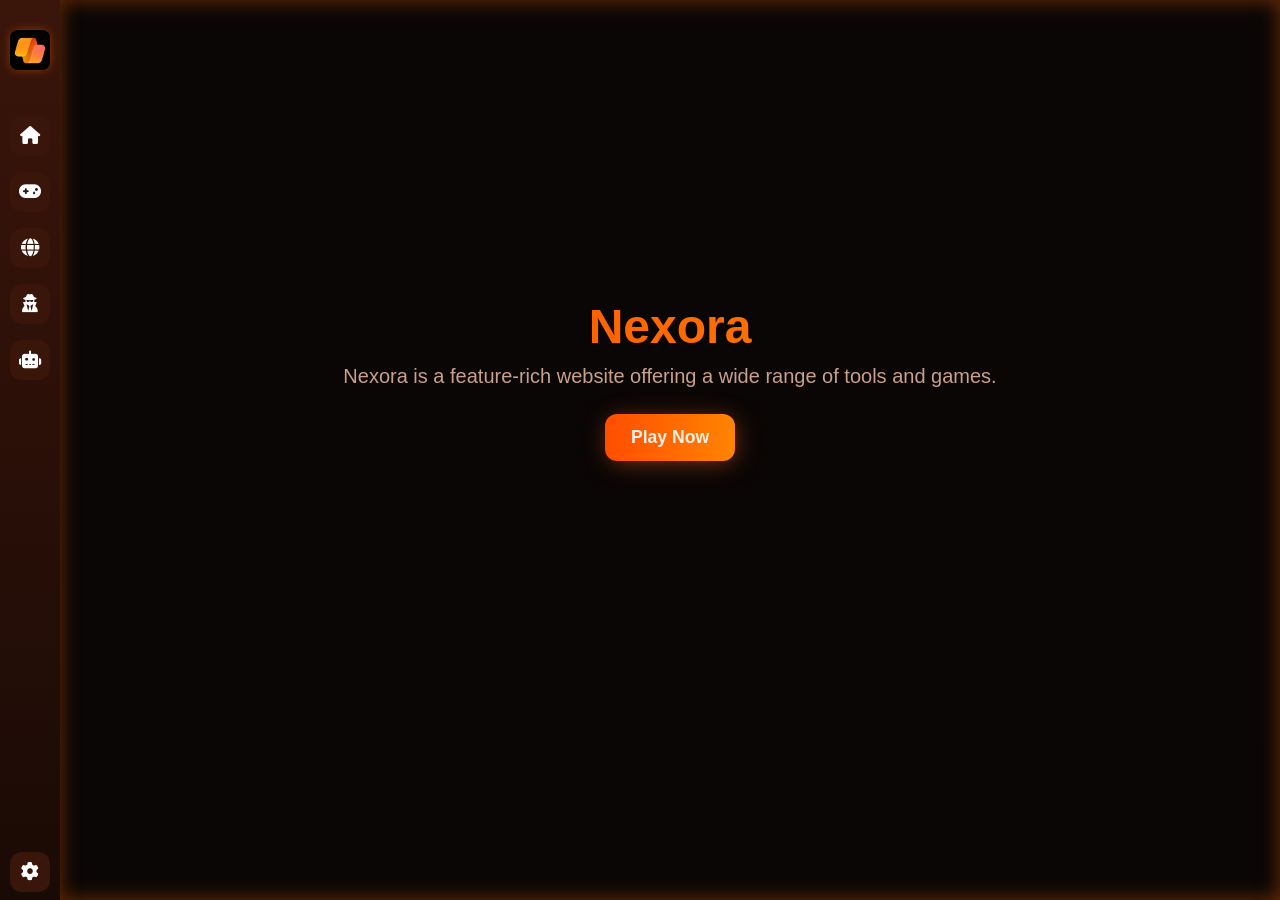
<file: index.html>
<!DOCTYPE html>
<html lang="en">
<head>
  <meta charset="UTF-8">
  <meta name="viewport" content="width=device-width, initial-scale=1.0">
  <title>Nexora</title>
  <link rel="icon" href="assets/nexora-logo.png" type="image/x-icon">
  <link href="https://fonts.googleapis.com/css2?family=Poppins:wght@400;700&display=swap" rel="stylesheet">
  <link rel="stylesheet" href="css/sidebar.css">
  <link rel="stylesheet" href="https://cdnjs.cloudflare.com/ajax/libs/font-awesome/6.4.0/css/all.min.css">
</head>
<body>
  <div class="page-frame">
    <div class="sidebar">
      <div class="sidebar-title">
        <img src="assets/nexora-logo.png" alt="Nexora Logo">
        <span>Nexora 1.0</span>
      </div>
      <a href="#" data-route="/home"><i class="fas fa-home"></i><span>Home</span></a>
      <a href="#" data-route="/games"><i class="fas fa-gamepad"></i><span>Games</span></a>
      <a href="#" data-route="/proxy"><i class="fas fa-globe"></i><span>Proxy</span></a>
      <a href="#" data-route="/hacks"><i class="fas fa-user-secret"></i><span>Hacks</span></a>
      <a href="#" data-route="/chatbot"><i class="fas fa-robot"></i><span>AI</span></a>
      <a href="#" data-route="/settings" class="settings">
        <i class="fas fa-cog"></i><span>Settings</span>
      </a>
    </div>
    <div class="main-content" id="app"></div>
  </div>

  <script src="js/views.js"></script>
  <script src="js/app.js"></script>
</body>
</html>
</file>
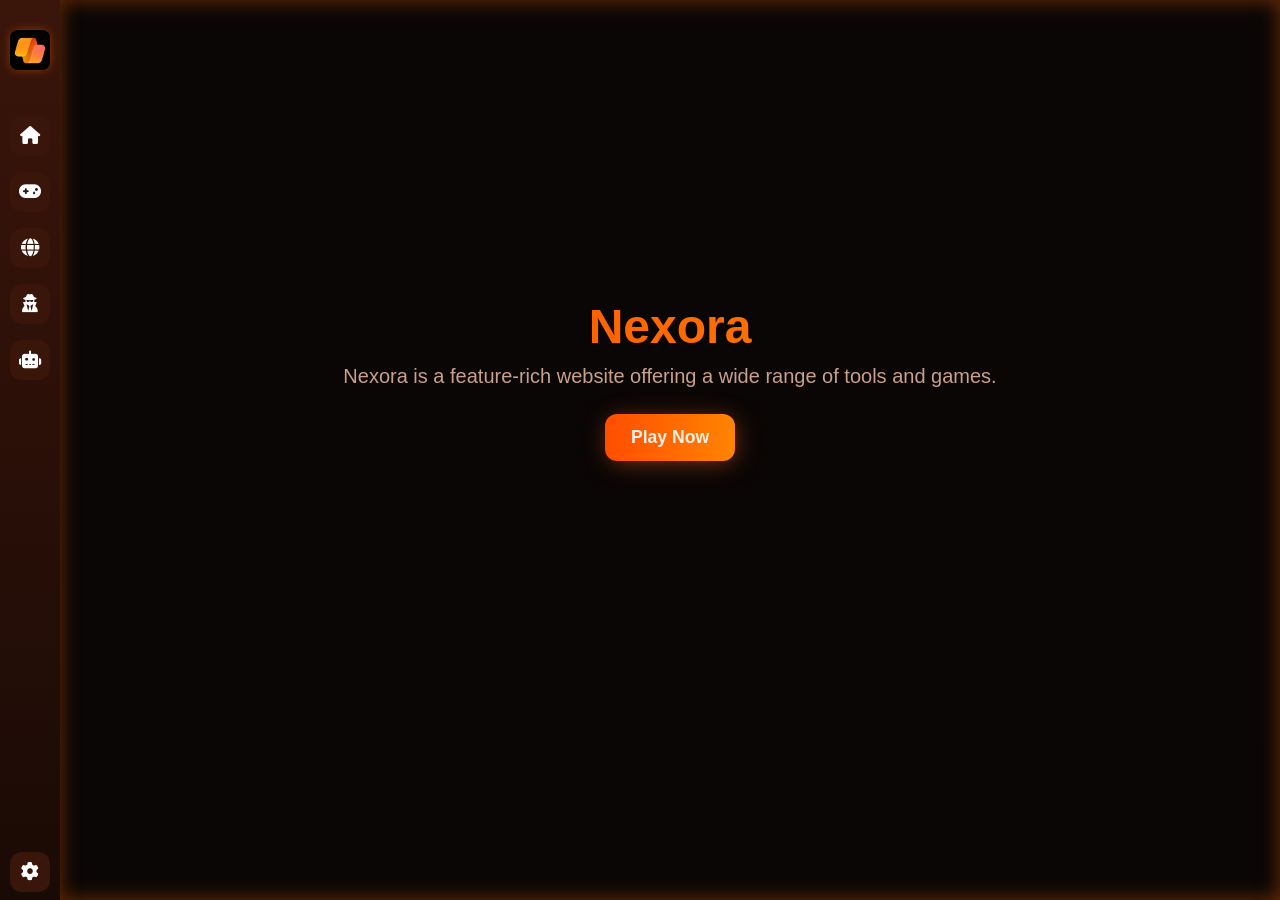
<file: gameloader.html>
<!DOCTYPE html>
<html lang="en">
<head>
  <meta charset="UTF-8" />
  <meta name="viewport" content="width=device-width, initial-scale=1.0"/>
    <script>
      location.href = "/";
    </script>
  <title>Game Loader</title>
  <link rel="stylesheet" href="css/games.css" />
</head>
<body>
  <div class="loader-page">
    <div class="loader-wrapper">
      <div id="gameContainer"></div>
      <footer class="loader-footer">
        <div class="branding">
          <img src="assets/nexora-logo.png" alt="Nexora Logo" />
          <span>Nexora</span>
        </div>
        <button id="fullscreenBtn" class="fullscreen-btn">
          <img src="assets/full-screen-icon.svg" alt="Full Screen" />
        </button>
      </footer>
    </div>
  </div>

  <script>
    function initLoader() {
      const allGames    = JSON.parse(sessionStorage.getItem("gamesList")    || "[]");
      const currentGame = JSON.parse(sessionStorage.getItem("currentGame") || "null");
      if (!currentGame) {
        location.href = "game.html";
        return;
      }

      const container = document.getElementById("gameContainer");
      const fsBtn     = document.getElementById("fullscreenBtn");

      container.innerHTML = `
        <div class="loader-start">
          <img src="${currentGame.thumbnail}" alt="${currentGame.title}" />
          <h2 class="game-title">${currentGame.title}</h2>
          <button id="playBtn" class="play-btn">Play Now</button>
        </div>
      `;

      document.getElementById("playBtn").onclick = () => {
        const iframe = document.createElement("iframe");
        iframe.src = currentGame.file;
        iframe.setAttribute("allowfullscreen", "");
        iframe.frameBorder = 0;
        iframe.className = "game-iframe";
        container.innerHTML = "";
        container.appendChild(iframe);
      };

      fsBtn.onclick = () => {
        const el = container.querySelector(".game-iframe") || container;
        if (el.requestFullscreen) el.requestFullscreen();
        else if (el.webkitRequestFullscreen) el.webkitRequestFullscreen();
      };
    }

    initLoader();

  </script>
</body>
</html>
</file>
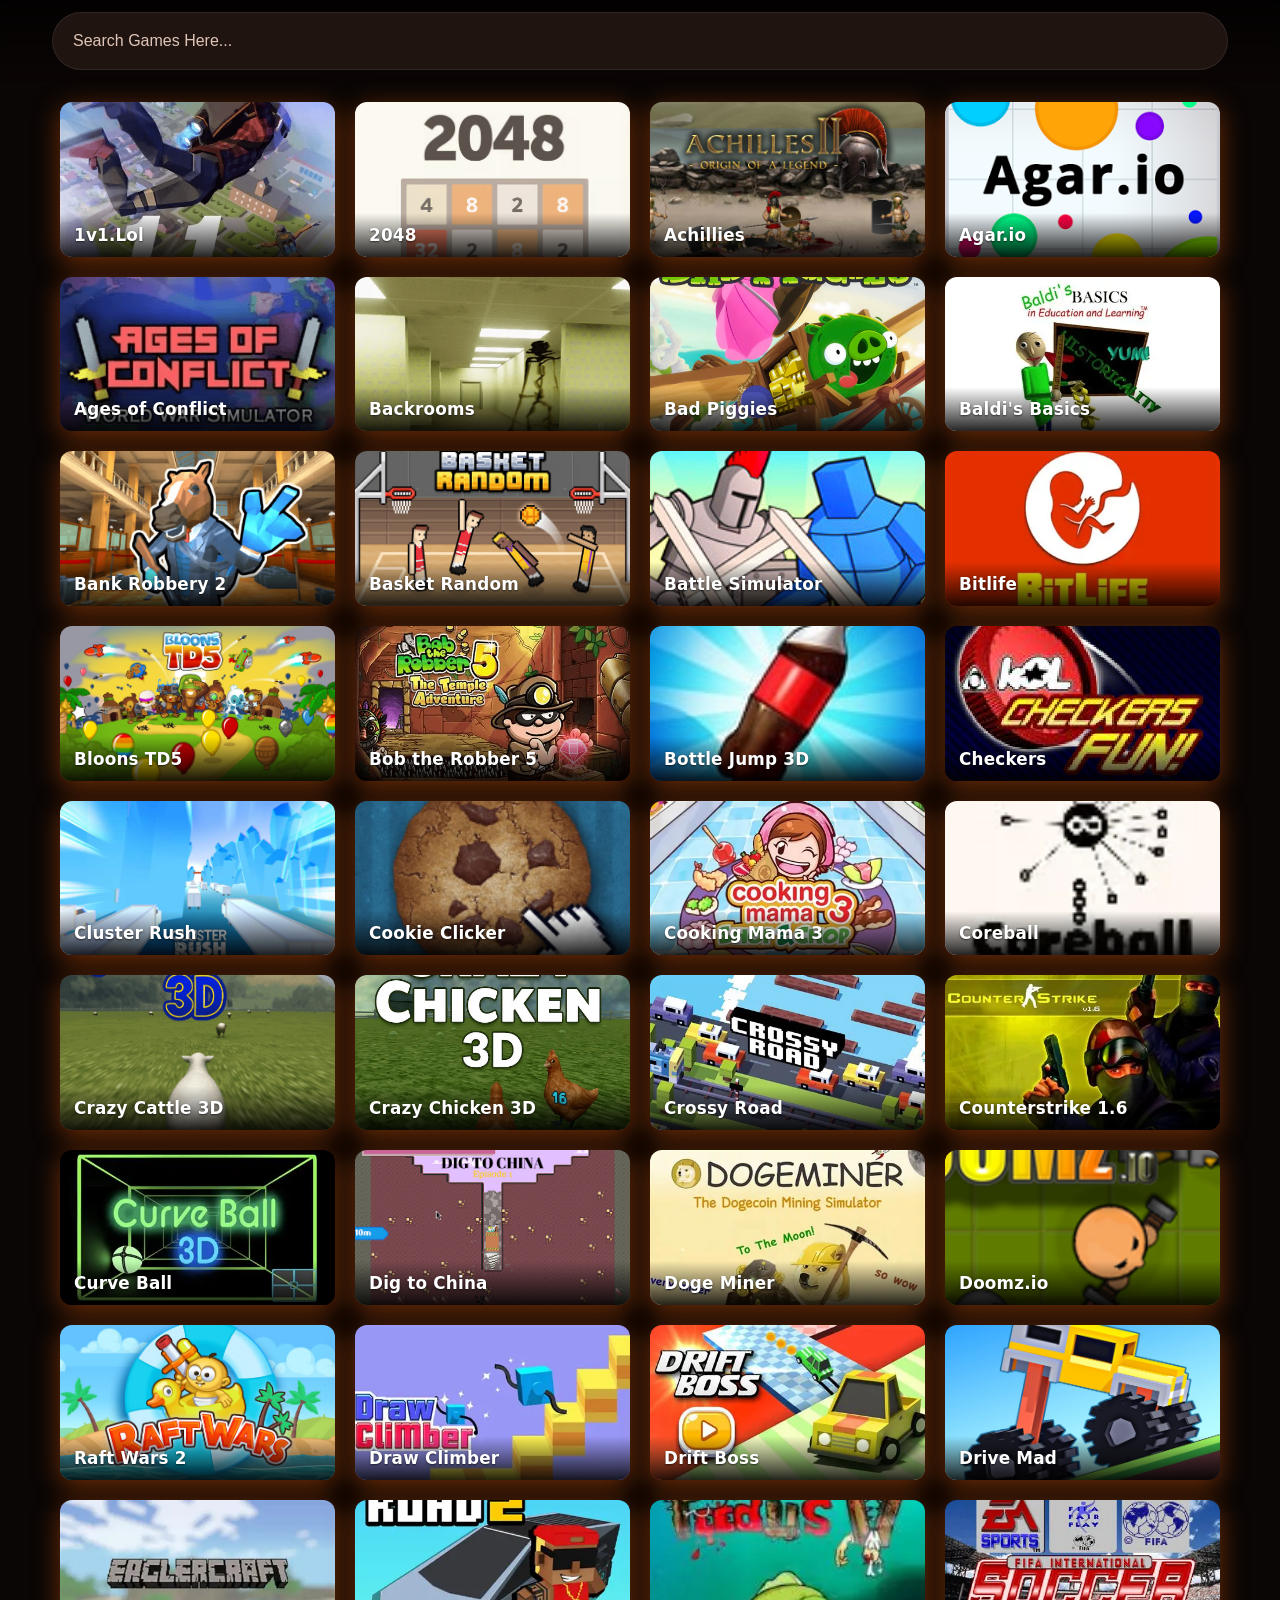
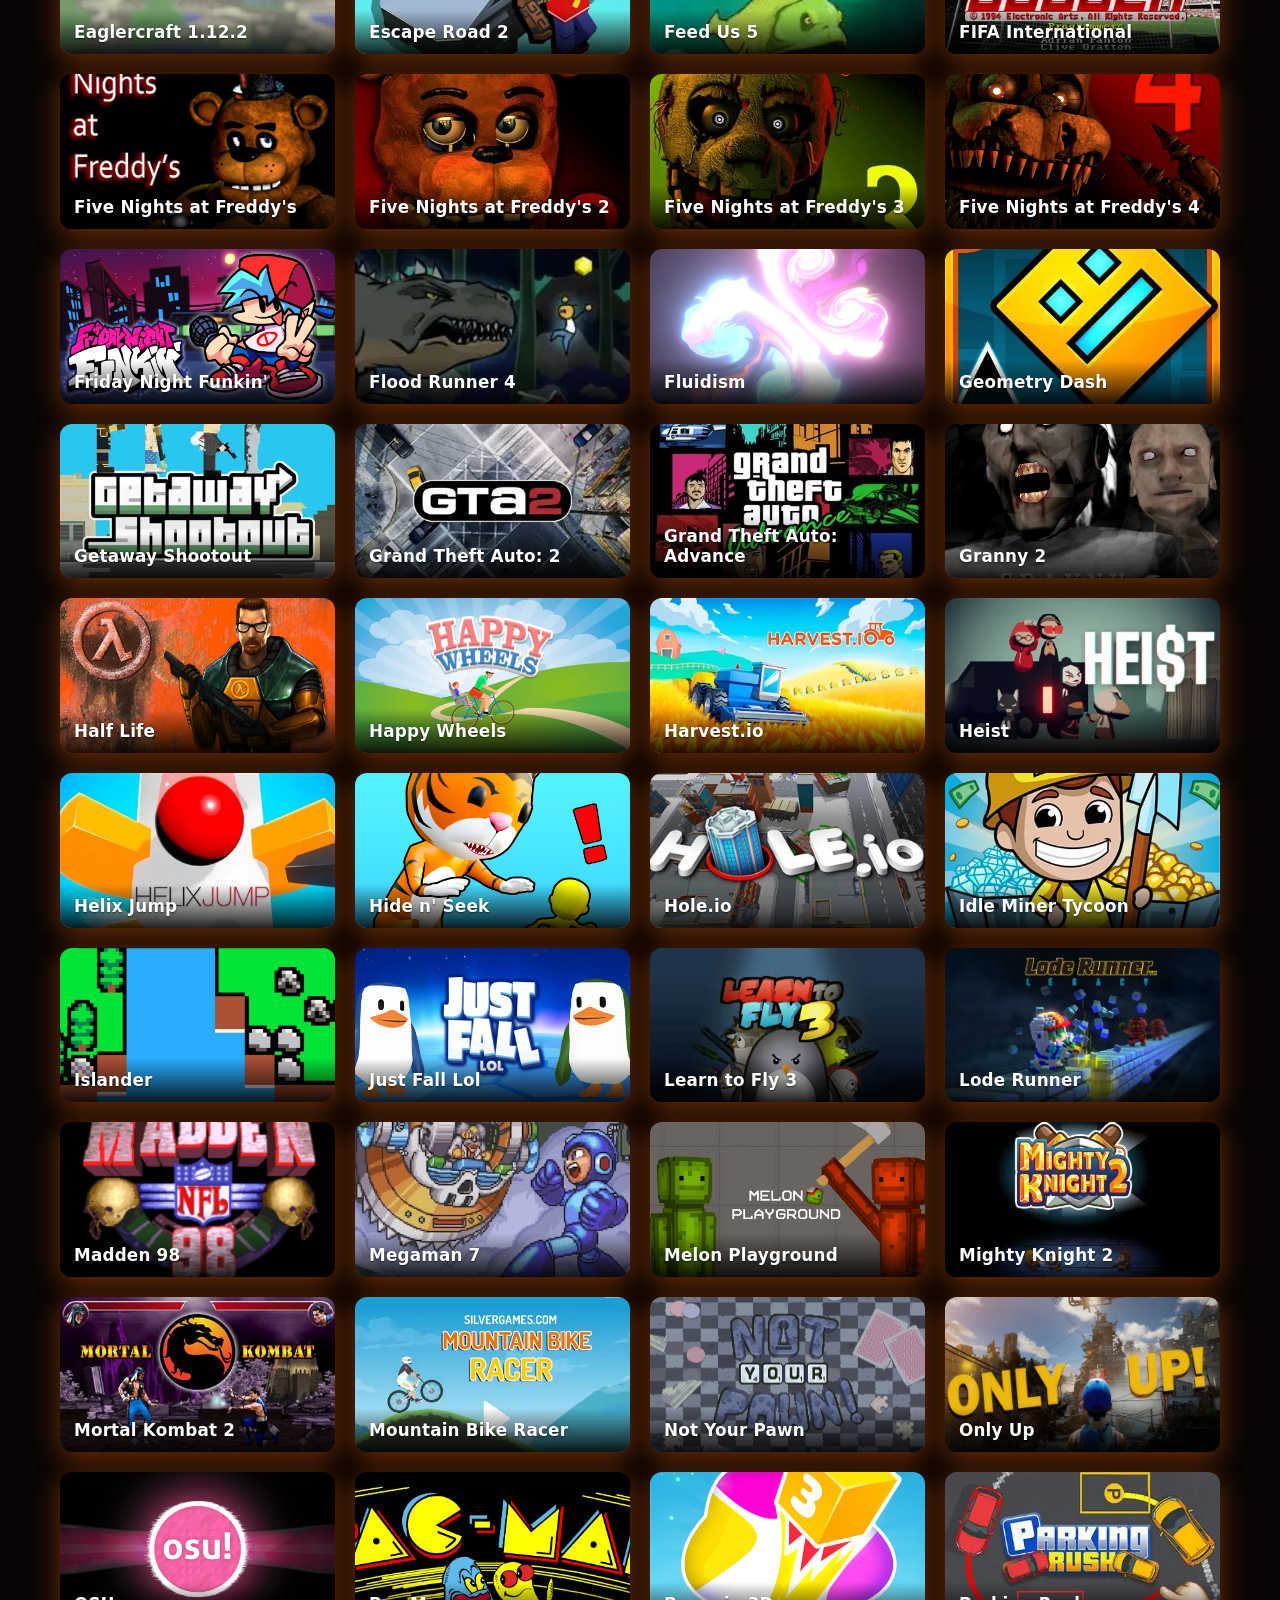
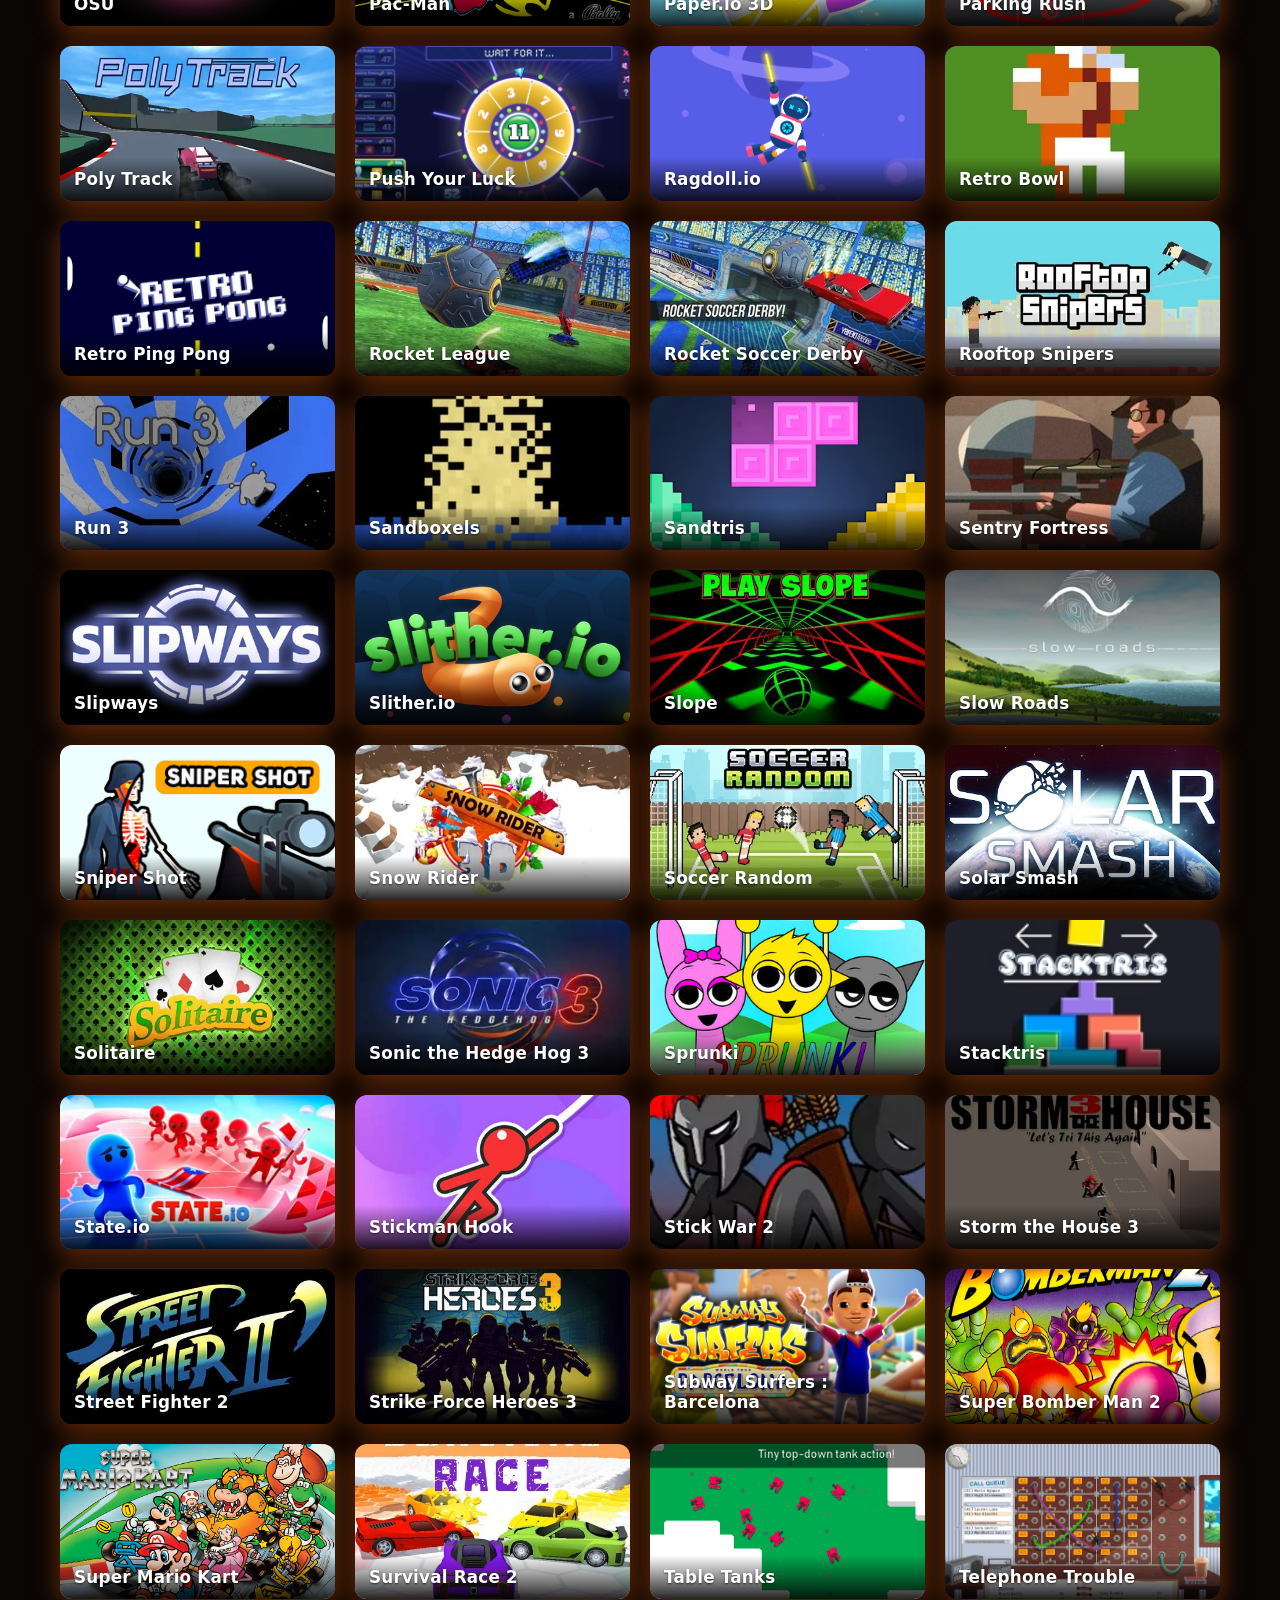
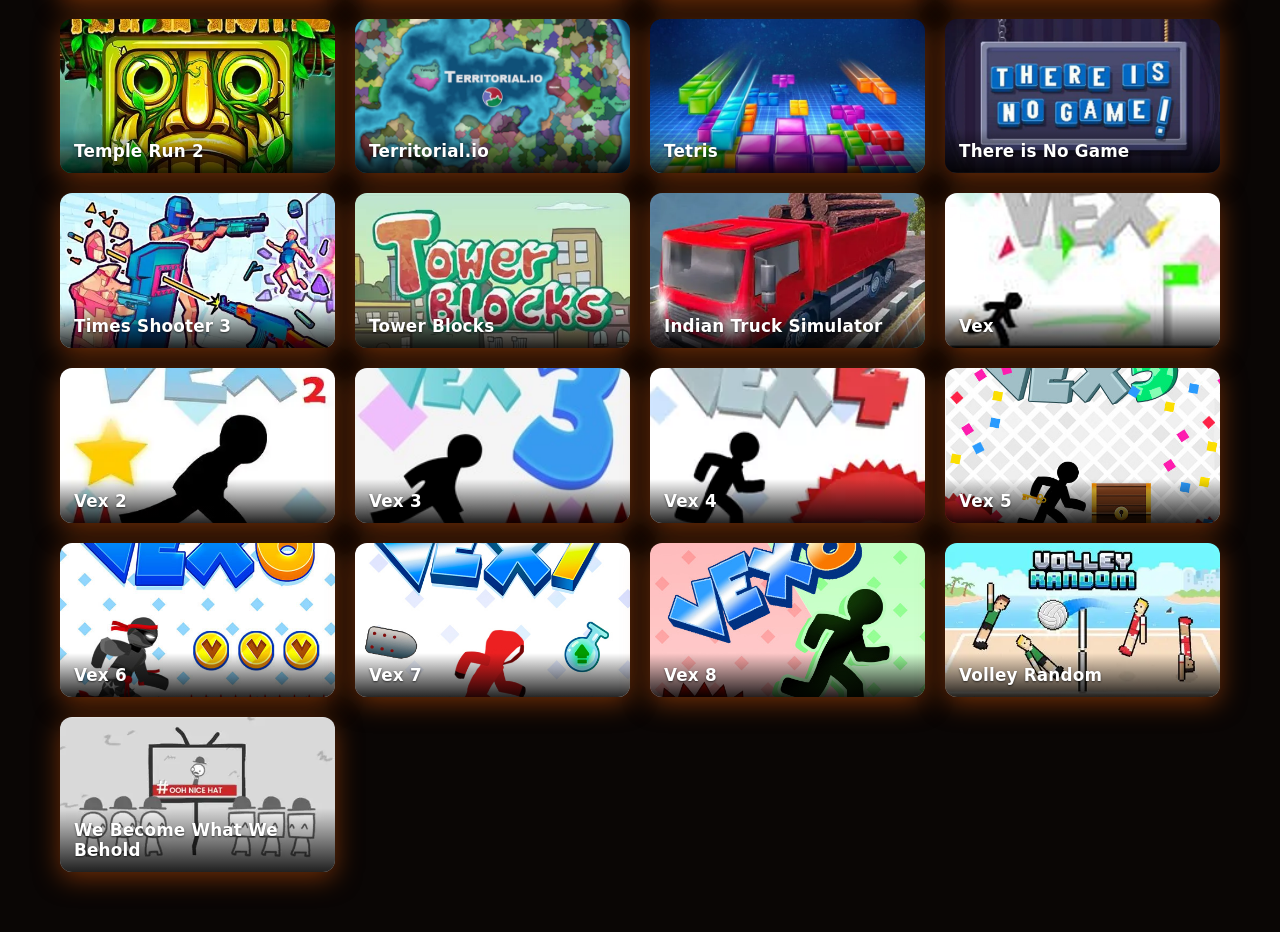
<file: games.html>
<!DOCTYPE html>
<html lang="en">
<head>
  <meta charset="UTF-8" />
  <meta name="viewport" content="width=device-width, initial-scale=1.0" />
  <title>Game Selector</title>
  <link rel="stylesheet" href="css/games.css" />
  <style>
    html, body {
      height: auto;
      min-height: 100%;
      overflow-y: auto;
      overflow-x: hidden;
    }
  </style>
</head>
<body>

  <div class="search-bar">
    <div class="container">
      <div class="input-row">
        <input
          class="input"
          id="searchInput"
          type="text"
          placeholder="Search Games Here..."
        />
      </div>
    </div>
  </div>

  <div class="grid" id="gameGrid"></div>

  <script>
  (async function(){
    const resp  = await fetch('games/game-info.json');
    const games = await resp.json();
    sessionStorage.setItem("gamesList", JSON.stringify(games));

    function initGames(filter = "") {
      const grid = document.getElementById("gameGrid");
      grid.innerHTML = "";
      games
        .filter(g => g.title.toLowerCase().includes(filter.toLowerCase()))
        .forEach((game, index) => {
          const card = document.createElement("div");
          card.className = "game-card";
          card.style.setProperty("--card-index", index); // sets stagger delay
          card.onclick = () => {
            sessionStorage.setItem("currentGame", JSON.stringify(game));
            navigate('/loader');
          };
          const img   = document.createElement("img");
          img.src     = game.thumbnail;
          img.alt     = game.title;
          const title = document.createElement("div");
          title.className   = "game-title";
          title.textContent = game.title;
          card.appendChild(img);
          card.appendChild(title);
          grid.appendChild(card);
        });
    }

    document
      .getElementById("searchInput")
      .addEventListener("input", e => initGames(e.target.value));

    initGames();
  })();
  </script>

</body>
</html>
</file>
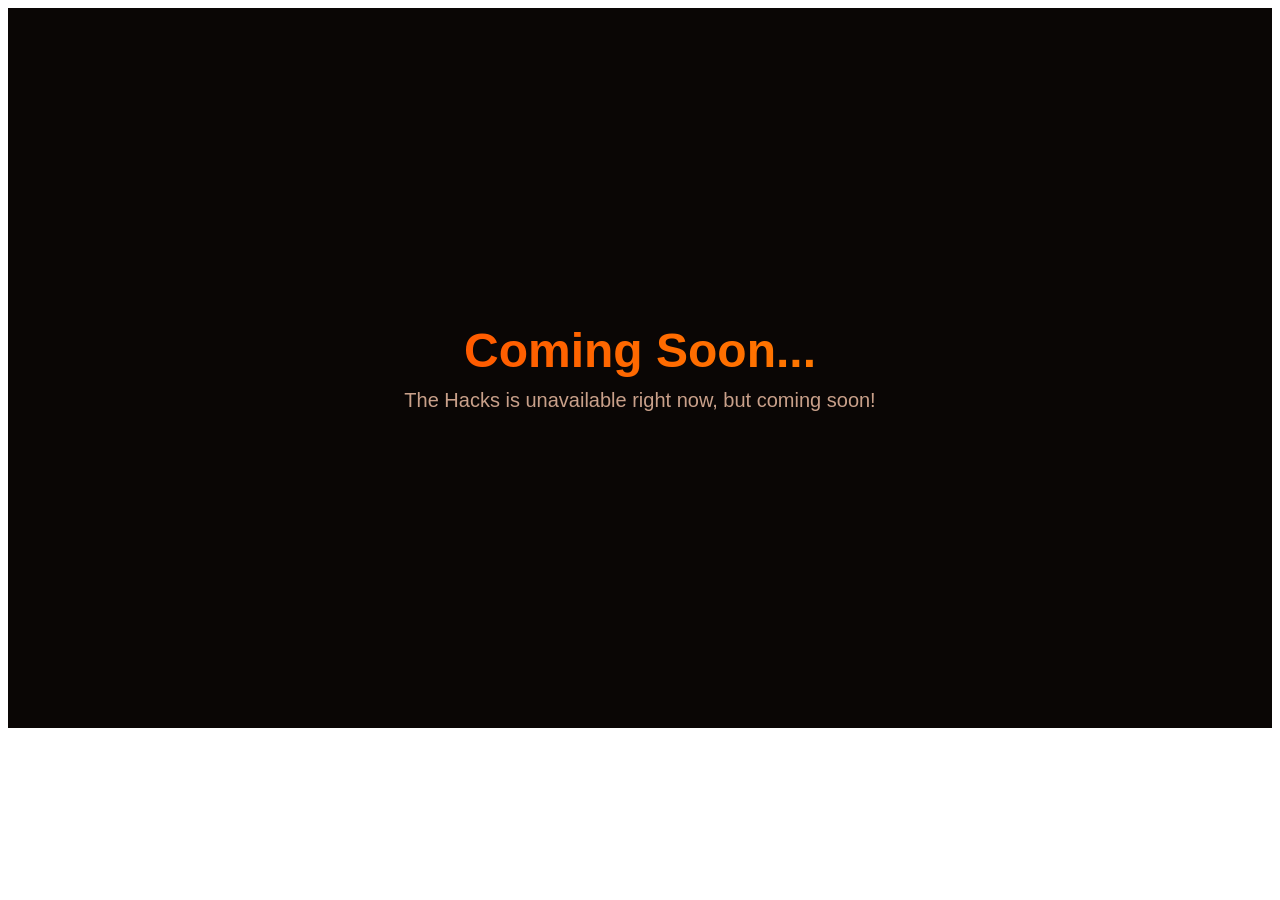
<file: hacks.html>
<!DOCTYPE html>
<html lang="en">
  <head>
    <meta charset="UTF-8" />
    <meta name="viewport" content="width=device-width, initial-scale=1, viewport-fit=cover" />
    <title>Nexora</title>
    <link rel="stylesheet" href="css/coming-soon.css" />
  </head>
  <body>
    <section class="home">
      <div class="content">
        <h1>Coming Soon...</h1>
        <h4>The Hacks is unavailable right now, but coming soon!</h4>
      </div>
    </section>
  </body>
</html>
</file>
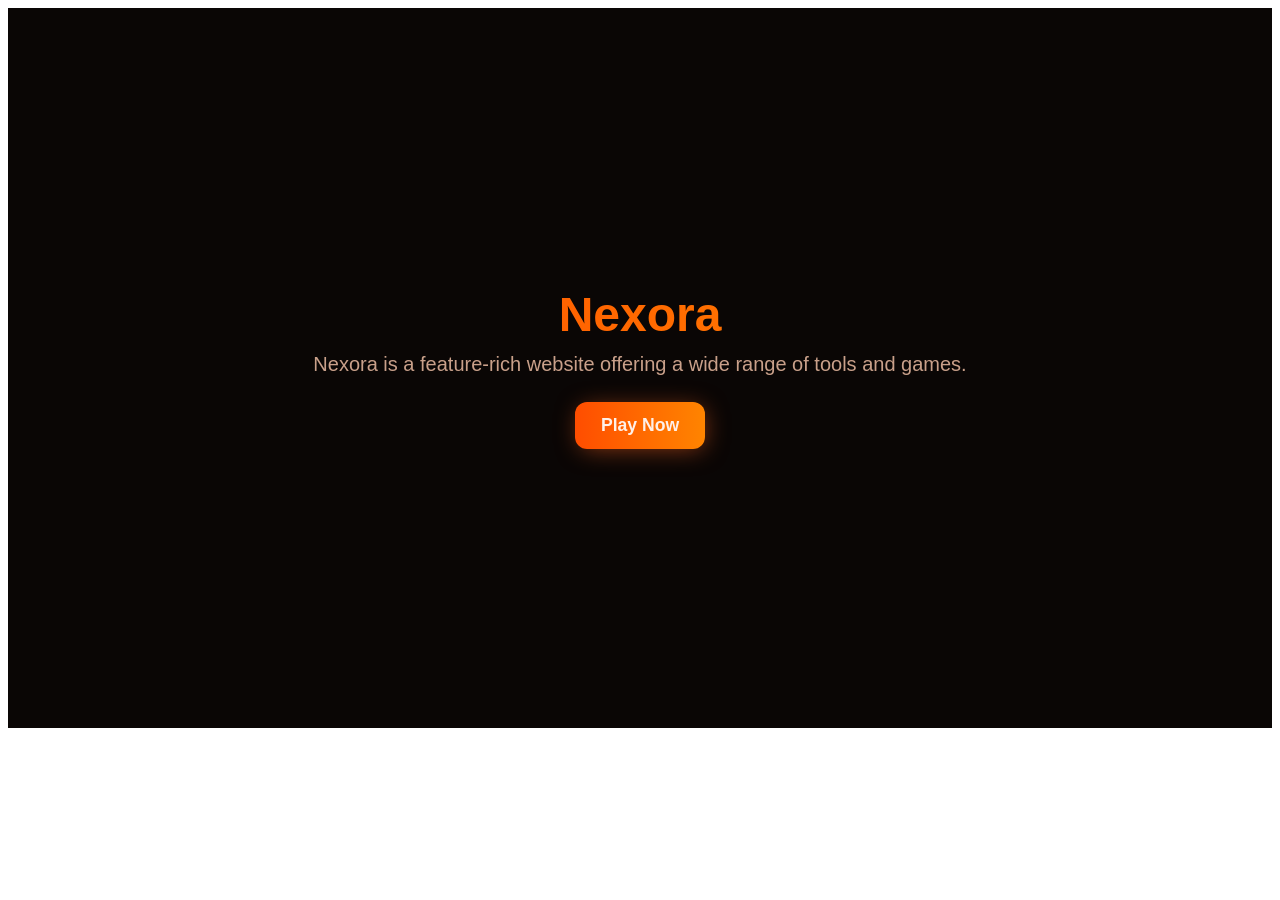
<file: home.html>
<!DOCTYPE html>
<html lang="en">
<head>
  <meta charset="UTF-8">
  <meta name="viewport" content="width=device-width, initial-scale=1, viewport-fit=cover">
  <title>Nexora</title>
  <link rel="stylesheet" href="css/home.css">
</head>
<body>
  <section class="home">
    <div class="content">
      <h1>Nexora</h1>
      <h4>Nexora is a feature-rich website offering a wide range of tools and games.</h4>
      <a href="#" class="play-button" data-route="/games">Play Now</a>
    </div>
  </section>
</body>
</html>
</file>
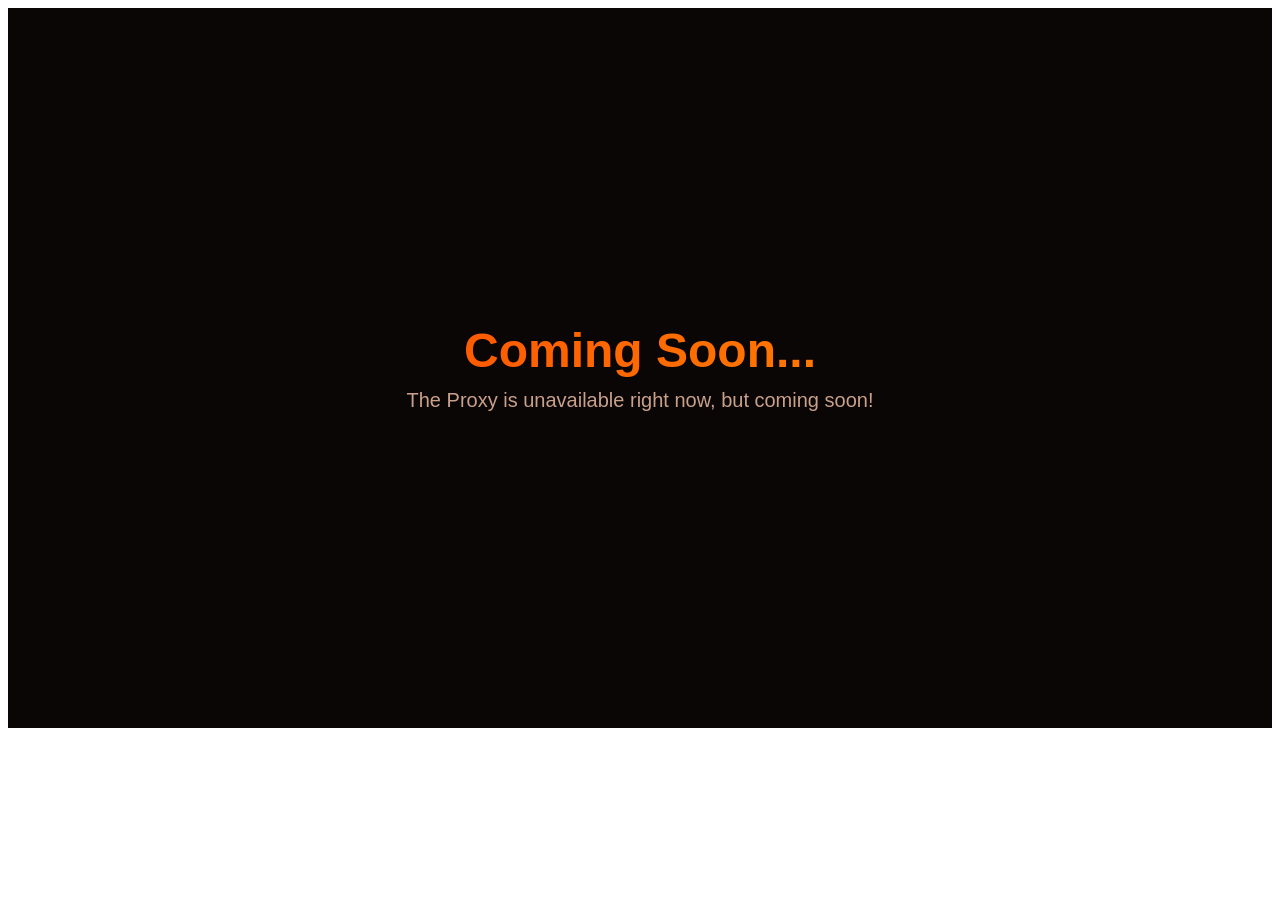
<file: proxy.html>
<!DOCTYPE html>
<html lang="en">
  <head>
    <meta charset="UTF-8" />
    <meta name="viewport" content="width=device-width, initial-scale=1, viewport-fit=cover" />
    <title>Nexora</title>
    <link rel="stylesheet" href="css/coming-soon.css" />
  </head>
  <body>
    <section class="home">
      <div class="content">
        <h1>Coming Soon...</h1>
        <h4>The Proxy is unavailable right now, but coming soon!</h4>
      </div>
    </section>
  </body>
</html>
</file>
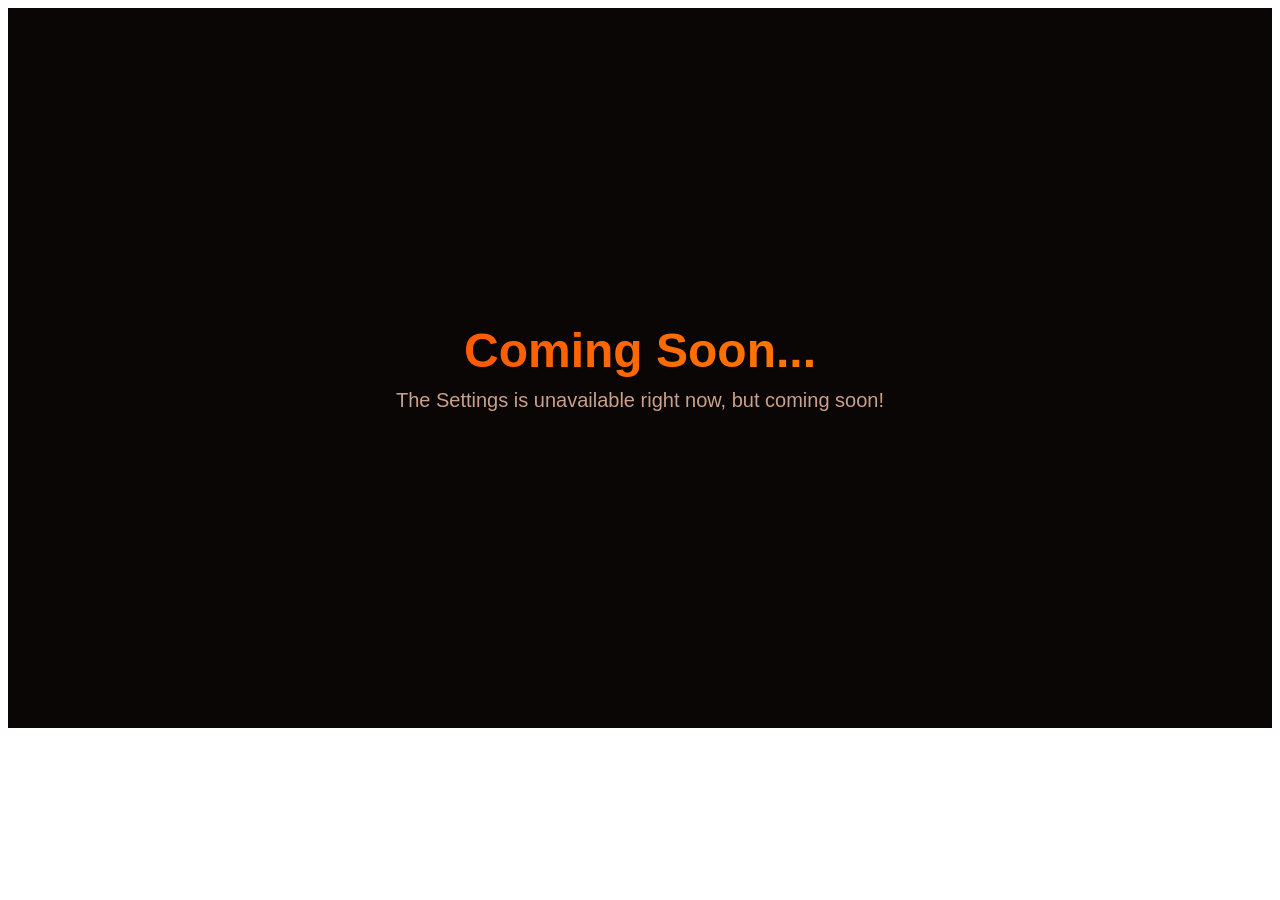
<file: settings.html>
<!DOCTYPE html>
<html lang="en">
  <head>
    <meta charset="UTF-8" />
    <meta name="viewport" content="width=device-width, initial-scale=1, viewport-fit=cover" />
    <title>Nexora</title>
    <link rel="stylesheet" href="css/coming-soon.css" />
  </head>
  <body>
    <section class="home">
      <div class="content">
        <h1>Coming Soon...</h1>
        <h4>The Settings is unavailable right now, but coming soon!</h4>
      </div>
    </section>
  </body>
</html>
</file>
<file: css/sidebar.css>
:root {
  --page-bg: #0a0605;
  --sidebar-bg: linear-gradient(to bottom, #3a150a, #1a0a05);
  --accent-color: #992f05;
  --shadow-light: rgba(255, 180, 150, 0.1);
  --shadow-opacity: 0.2;
  --orange-shadow: rgba(212, 85, 10, 0.5);
}

body {
  margin: 0;
  font-family: Arial, sans-serif;
  background: var(--page-bg);
  color: white;
}

.page-frame {
  min-height: 100vh;
  border: 0px solid #3a150a;
  box-shadow:
    0 0 20px var(--orange-shadow),
    inset 0 0 20px var(--orange-shadow);
  display: flex;
  box-sizing: border-box;
}

.sidebar {
  position: fixed;
  top: 0;
  left: 0;
  height: 100vh;
  width: 60px;
  display: flex;
  flex-direction: column;
  background: var(--sidebar-bg);
  overflow-x: hidden;
  transition: width 0.3s ease;
  padding-top: 20px;
  box-shadow: 0 0 20px var(--orange-shadow);
  z-index: 1000;

  font-family: 'Poppins', Arial, sans-serif !important;
}

.sidebar a.settings {
  margin-top: auto;
}

.sidebar:hover {
  width: 250px;
}

.main-content {
  margin-left: 60px;
  flex: 1;
  padding: 20px;
  transition: margin-left 0.3s ease;
}

.sidebar:hover ~ .main-content {
  margin-left: 250px;
}

.sidebar-title {
  display: flex;
  align-items: center;
  justify-content: center;
  flex-direction: column;
  margin-bottom: 20px;
  padding: 10px;
  white-space: nowrap;
  overflow: hidden;
}

.sidebar-title img {
  width: 40px;
  height: 40px;
  border-radius: 8px;
  margin-bottom: 8px;
  box-shadow: 0 0 10px var(--orange-shadow);
}

.sidebar-title span {
  font-size: 1.5rem;
  font-weight: bold;
  letter-spacing: 2px;
  color: white;
}

.sidebar:not(:hover) .sidebar-title span {
  display: none;
}

.sidebar a {
  display: flex;
  align-items: center;
  justify-content: flex-start;
  gap: 12px;
  padding: 10px 12px;
  text-decoration: none;
  font-size: 18px;
  color: white;
  border-radius: 12px;
  margin: 8px 10px;
  background: #3a150a;
  box-shadow: -5px -5px 10px rgba(255, 255, 255, var(--shadow-opacity));
  white-space: nowrap;
  overflow: hidden;
  line-height: 1;
  transition: transform 0.2s ease, box-shadow 0.2s ease, background 0.2s ease;
}

.sidebar:not(:hover) a {
  justify-content: center;
  padding: 10px 0;
  gap: 0;
  box-shadow: none;
}

.sidebar a:hover {
  background: var(--accent-color);
  transform: scale(1.05);
  box-shadow: 0 0 10px var(--orange-shadow);
}

.sidebar i {
  flex-shrink: 0;
  width: 20px;
  height: 20px;
  display: flex;
  align-items: center;
  justify-content: center;
  font-size: 18px;
  line-height: 1;
}

.sidebar span {
  display: inline-flex;
  align-items: center;
  height: 20px;
}

.sidebar:not(:hover) span {
  display: none;
}

.site-title {
  font-size: 2rem;
  font-weight: 700;
  color: white;
  margin: 0;
  padding: 20px 0;
  text-align: center;
  letter-spacing: 2px;
}
</file>
<file: css/games.css>
:root {
  --page-bg: #0a0605;
  --panel: #1a100d;
  --panel-2: #1f1410;

  --orange: #d4550a;
  --orange-deep: #992f05;
  --orange-shadow: rgba(212, 85, 10, 0.5);

  --accent: var(--orange);
  --send-icon: #fff0e8;
  --text: #f8e7e0;
  --muted: #c9a08a;
  --radius: 12px;
}

* {
  box-sizing: border-box;
}

html, body {
  height: auto;
  min-height: 100%;
  overflow-y: auto;
  overflow-x: hidden;
}

@keyframes fadeSlideUp {
  0% {
    opacity: 0;
    transform: translateY(20px) scale(0.98);
  }
  100% {
    opacity: 1;
    transform: translateY(0) scale(1);
  }
}

@keyframes fadeIn {
  0% { opacity: 0; }
  100% { opacity: 1; }
}

body {
  margin: 0;
  background: var(--page-bg);
  color: var(--text);
  font-family: system-ui, -apple-system, Segoe UI, Roboto, Inter, Arial, sans-serif;
  animation: fadeIn 0.3s ease-out;
}

.search-bar {
  position: sticky;
  top: 0;
  z-index: 10;
  padding: 12px;
  background: linear-gradient(to bottom, rgba(0, 0, 0, 0.75), rgba(0, 0, 0, 0));
  backdrop-filter: saturate(120%) blur(2px);
  animation: fadeSlideUp 0.3s ease-out;
}

.container {
  max-width: 1200px;
  margin: 0 auto;
  padding: 0 12px;
}

.input-row {
  display: flex;
  gap: 10px;
  align-items: center;
  background: var(--panel-2);
  border: 1px solid rgba(255, 255, 255, 0.08);
  border-radius: 999px;
  padding: 6px 8px;
  animation: fadeSlideUp 0.3s ease-out 0.1s backwards;
}

.input-row:focus-within {
  border-color: color-mix(in srgb, var(--orange) 65%, transparent);
  box-shadow: 0 0 0 3px color-mix(in srgb, var(--orange) 20%, transparent);
}

.input {
  flex: 1;
  background: transparent;
  color: rgba(212, 85, 10, 0.5); 
  border: 0;
  outline: 0;
  height: 44px;
  padding: 0 12px;
  font-size: 16px;
  border-radius: 999px;
}

.input::placeholder {
  color: #f6d9c9; 
  opacity: 0.9;
}

.grid {
  display: grid;
  grid-template-columns: repeat(auto-fill, minmax(250px, 1fr));
  gap: 20px;
  padding: 20px;
  max-width: 1200px;
  margin: 0 auto 40px;
  overflow: visible;
}

.game-card {
  position: relative;
  border-radius: var(--radius);
  overflow: hidden;
  background: var(--panel);
  box-shadow: 0 6px 26px var(--orange-shadow);
  cursor: pointer;
  transition: transform 0.18s ease, box-shadow 0.18s ease;
  aspect-ratio: 16 / 9;
  opacity: 0;
  animation: fadeSlideUp 0.6s ease-out forwards;
  animation-delay: calc(var(--card-index) * 0.08s);
}

.game-card:hover {
  transform: translateY(-2px) scale(1.015);
  box-shadow: 0 10px 34px var(--orange-shadow);
}

.game-card img {
  width: 100%;
  height: 100%;
  object-fit: cover;
}

.game-title {
  position: absolute;
  left: 0;
  right: 0;
  bottom: 0;
  padding: 12px 14px;
  font-weight: 700;
  letter-spacing: 0.2px;
  color: #fff;
  background: linear-gradient(to top, rgba(0, 0, 0, 0.85), rgba(0, 0, 0, 0));
  text-shadow: 0 1px 2px rgba(0, 0, 0, 0.6);
  font-size: 1.05rem;
  animation: fadeIn 0.4s ease-out 0.3s backwards;
}


/* Game Loader Page */

.loader-page {
  display: flex;
  justify-content: center;
  align-items: center;
  padding: 80px 20px 20px;
  background: var(--page-bg);
}

.loader-wrapper {
  width: 100%;
  max-width: 1200px;
  display: flex;
  flex-direction: column;
  gap: 20px;
}

#gameContainer {
  width: 100%;
  max-width: 1200px;
  aspect-ratio: 16 / 9;
  background: var(--panel);
  border: 2px solid var(--panel-2);
  border-radius: var(--radius);
  box-shadow: 0 8px 32px var(--orange-shadow);
  overflow: hidden;
  position: relative;
  display: flex;
  align-items: center;
  justify-content: center;
}

.loader-start {
  display: flex;
  flex-direction: column;
  align-items: center;
  gap: 24px;
  text-align: center;
}

.loader-start img {
  width: 240px !important;
  height: 240px !important;
  flex: 0 0 auto;       
  max-width: none;      
  display: block;         
  object-fit: cover;      
  border-radius: var(--radius);
  box-shadow: 0 6px 24px var(--orange-shadow);
}

.loader-start .game-title {
  color: #fff;
  font-size: 2.5rem;
  margin: 0;
}

.play-btn {
  background: var(--accent);
  color: #fff;
  border: none;
  border-radius: var(--radius);
  padding: 16px 32px;
  font-size: 1.25rem;
  cursor: pointer;
  box-shadow: 0 6px 24px var(--orange-shadow);
  transition: transform 0.2s ease;
}

.play-btn:hover {
  transform: scale(1.05);
}

.game-iframe {
  width: 100%;
  height: 100%;
  border: none;
}

.loader-footer {
  display: flex;
  justify-content: space-between;
  align-items: center;
  background: linear-gradient(145deg, var(--panel-2) 0%, var(--panel) 100%);
  border-radius: var(--radius);
  padding: 16px 32px;
  box-shadow: 0 -4px 8px rgba(0, 0, 0, 0.4), 0 0 10px var(--orange-shadow);
}

.branding {
  display: flex;
  align-items: center;
  gap: 12px;
}

.branding img {
  height: 48px;
}

.branding span {
  color: #fff;
  font-weight: 600;
  font-size: 1.25rem;
}

.fullscreen-btn {
  background: transparent;
  color: var(--orange);
  border: 2px solid var(--orange);
  border-radius: var(--radius);
  padding: 8px;
  display: flex;
  align-items: center;
  justify-content: center;
  cursor: pointer;
  transition: background 0.2s ease, color 0.2s ease;
}

.fullscreen-btn img {
  filter: brightness(0) invert(1);
  width: 24px;
  height: 24px;
}

.fullscreen-btn:hover {
  background: var(--accent);
  color: #ffd9c2; 
}
</file>
<file: css/coming-soon.css>
*, *::before, *::after {
  box-sizing: border-box;
}

.home {
  width: 100%;
  min-height: 80vh;
  display: grid;
  place-items: center;
  background-color: #0a0605;
  color: #f8e7e0;
  font-family: Arial, sans-serif;
  text-align: center;
  padding: 40px 16px;
}

.home .content {
  width: 100%;
  max-width: 700px;
}

@keyframes slideInLeft {
  from { opacity: 0; transform: translateX(-100px); }
  to { opacity: 1; transform: translateX(0); }
}

@keyframes slideInRight {
  from { opacity: 0; transform: translateX(100px); }
  to { opacity: 1; transform: translateX(0); }
}

h1 {
  font-size: 3rem;
  margin: 0 0 0.5rem 0;
  background: linear-gradient(90deg, rgba(255, 77, 0, 1) 0%, rgba(255, 106, 0, 1) 52%, rgba(255, 132, 0, 1) 100%);
  -webkit-background-clip: text;
  -webkit-text-fill-color: transparent;
  background-clip: text;
  color: transparent;
  opacity: 0;
  animation: slideInLeft 0.8s ease-out forwards;
  transition: transform 0.3s ease;
}

h4 {
  font-size: 1.25rem;
  margin: 0;
  color: #c9a08a;
  font-weight: normal;
  line-height: 1.4;
  opacity: 0;
  animation: slideInRight 0.8s ease-out forwards;
  animation-delay: 0.3s;
  transition: transform 0.3s ease;
}

/* Hover scaling */
h1:hover {
  transform: translateX(0) scale(1.05);
}

h4:hover {
  transform: translateX(0) scale(1.03);
}
</file>
<file: css/home.css>
*, *::before, *::after {
  box-sizing: border-box;
}

.home {
  width: 100%;
  min-height: 80vh;
  display: grid;
  place-items: center;
  background-color: #0a0605;
  color: #f8e7e0;
  font-family: Arial, sans-serif;
  text-align: center;
  padding: 40px 16px;
}

.home .content {
  width: 100%;
  max-width: 700px;
}

@keyframes slideInLeft {
  from { opacity: 0; transform: translateX(-100px); }
  to { opacity: 1; transform: translateX(0); }
}

@keyframes slideInRight {
  from { opacity: 0; transform: translateX(100px); }
  to { opacity: 1; transform: translateX(0); }
}

@keyframes slideInUp {
  from { opacity: 0; transform: translateY(50px); }
  to { opacity: 1; transform: translateY(0); }
}

h1 {
  font-size: 3rem;
  margin: 0 0 0.5rem 0;
  background: linear-gradient(90deg, rgba(255, 77, 0, 1) 0%, rgba(255, 106, 0, 1) 52%, rgba(255, 132, 0, 1) 100%);
  -webkit-background-clip: text;
  -webkit-text-fill-color: transparent;
  background-clip: text;
  color: transparent;
  opacity: 0;
  animation: slideInLeft 0.8s ease-out forwards;
  transition: transform 0.3s ease;
}

h4 {
  font-size: 1.25rem;
  margin: 0 0 1.5rem 0;
  color: #c9a08a;
  font-weight: normal;
  line-height: 1.4;
  opacity: 0;
  animation: slideInRight 0.8s ease-out forwards;
  animation-delay: 0.3s;
  transition: transform 0.3s ease;
}

.play-button {
  display: inline-block;
  background: linear-gradient(90deg, rgba(255, 77, 0, 1) 0%, rgba(255, 106, 0, 1) 52%, rgba(255, 132, 0, 1) 100%);
  color: #fff0e8;
  border: none;
  padding: 0.8rem 1.6rem;
  font-size: 1.1rem;
  font-weight: bold;
  border-radius: 12px;
  cursor: pointer;
  text-decoration: none;
  box-shadow: 2px 3px 24px -4px rgba(196,78,27,0.75);
  -webkit-box-shadow: 2px 3px 24px -4px rgba(196,78,27,0.75);
  -moz-box-shadow: 2px 3px 24px -4px rgba(196,78,27,0.75);
  opacity: 0;
  animation: slideInUp 0.8s ease-out forwards;
  animation-delay: 0.6s;
  transition: transform 0.3s ease, box-shadow 0.3s ease;
}

h1:hover {
  transform: translateX(0) scale(1.05);
}

h4:hover {
  transform: translateX(0) scale(1.03);
}

.play-button:hover {
  transform: translateY(0) scale(1.08);
}

.play-button:active {
  transform: translateY(0) scale(1.05);
}
</file>
